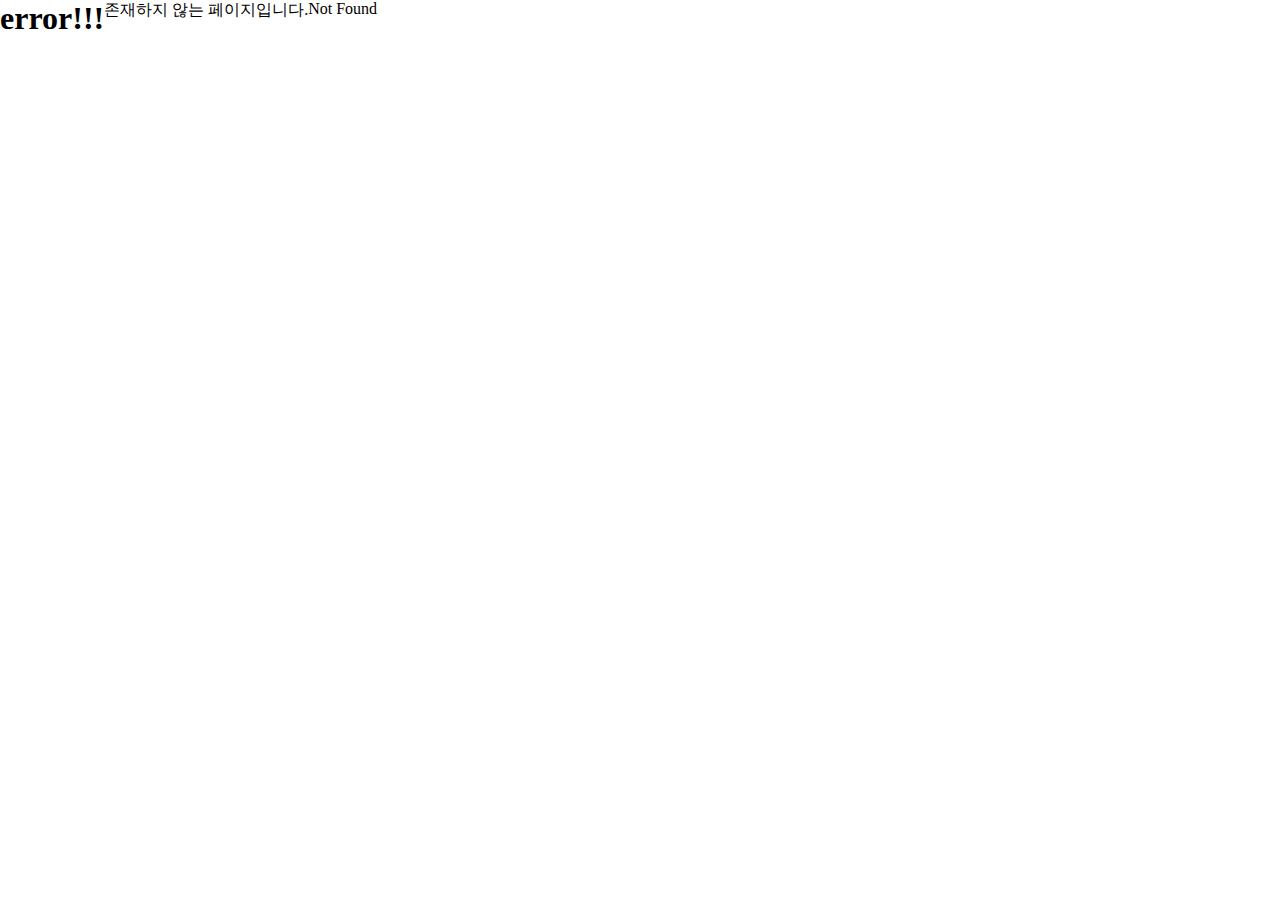
<file: index.html>
<!doctype html><html lang="en"><head><meta charset="utf-8"/><link rel="icon" href="/favicon.ico"/><meta name="viewport" content="width=device-width,initial-scale=1"/><meta name="theme-color" content="#000000"/><meta name="description" content="Web site created using create-react-app"/><link rel="apple-touch-icon" href="/logo192.png"/><link rel="manifest" href="/manifest.json"/><script type="text/javascript">!function(n){if("/"===n.search[1]){var a=n.search.slice(1).split("&").map((function(n){return n.replace(/~and~/g,"&")})).join("?");window.history.replaceState(null,null,n.pathname.slice(0,-1)+a+n.hash)}}(window.location)</script><title>LEEDAHYE</title><script defer="defer" src="/static/js/main.04813fbf.js"></script><link href="/static/css/main.5fca0249.css" rel="stylesheet"></head><body><noscript>You need to enable JavaScript to run this app.</noscript><div id="root"></div></body></html>
</file>
<file: static/css/main.5fca0249.css>
*{box-sizing:border-box;margin:0;padding:0}ul{list-style:none}#root{display:flex}#sidebar{background-color:#ccc;height:100vh;padding:50px;width:400px}#sidebar h1{margin-bottom:80px}#sidebar nav a{display:block}#detail{width:calc(100% - 400px)}#project nav a{display:block}
/*# sourceMappingURL=main.5fca0249.css.map*/
</file>
